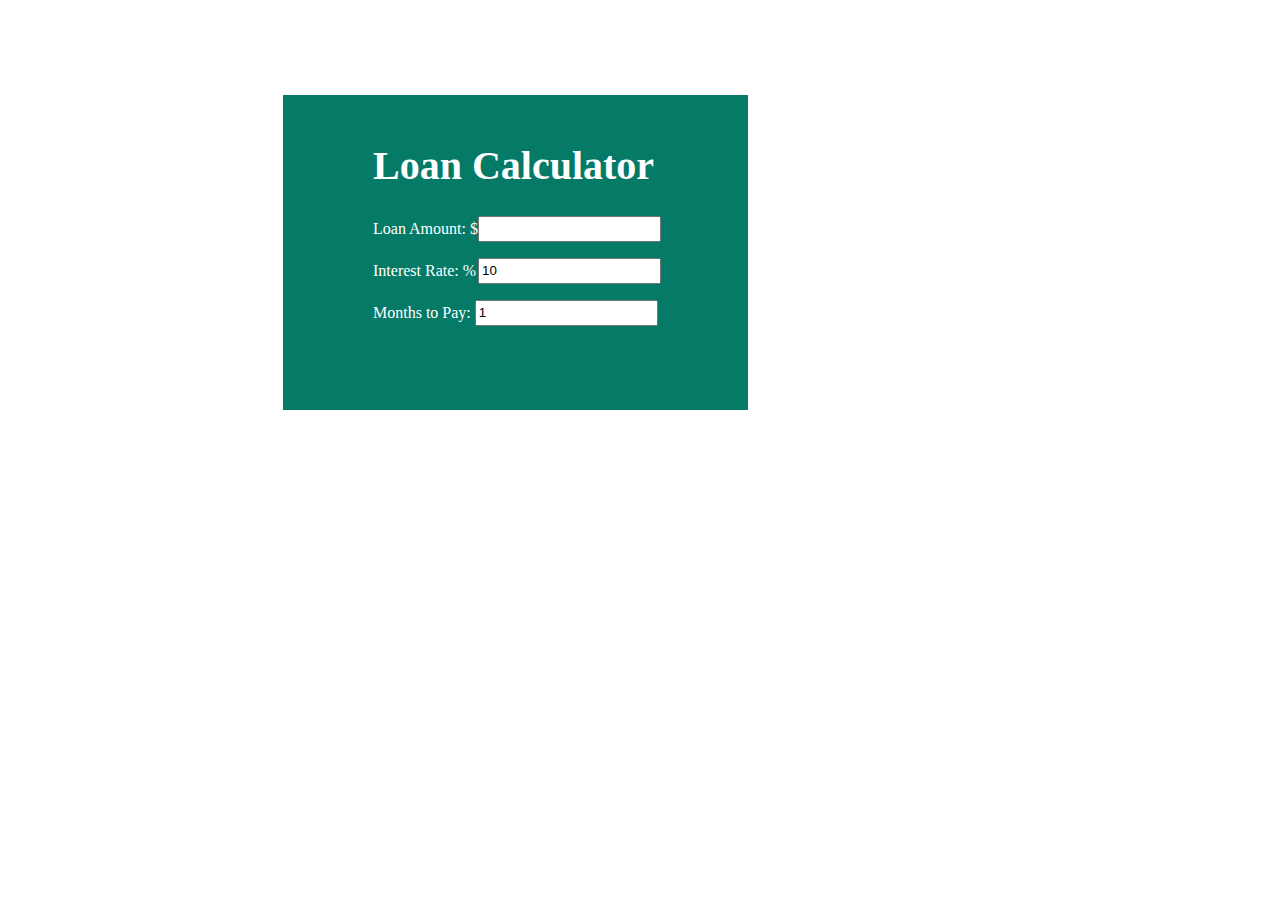
<file: Loan Calculator/index.html>
<!DOCTYPE html>
<html lang="en">
<head>
    <meta charset="UTF-8">
    <meta name="viewport" content="width=device-width, initial-scale=1.0">
    <meta http-equiv="X-UA-Compatible" content="ie=edge">
    <link rel="stylesheet" href="style.css">
    <title>Mortgage Loan Calculator</title>
</head>
<body>
    <div id="loancal">
        <h1>Loan Calculator</h1>
        <p>Loan Amount: $<input id="amount" onchange="computeLoan()" type="number" min="1" max="5000000" ></p>
        <p>Interest Rate: %<input id="interest_rate" onchange="computeLoan()" min="0" max="100" value="10" step=".1" ></p>
        <p>Months to Pay: <input id="months" onchange="computeLoan()" type="number" min="1" max="300" value="1" step="1" ></p>
        
       
        <h2 id="payment"></h2>
        

    </div>
    <script src="main.js"></script>
</body>
</html>
</file>
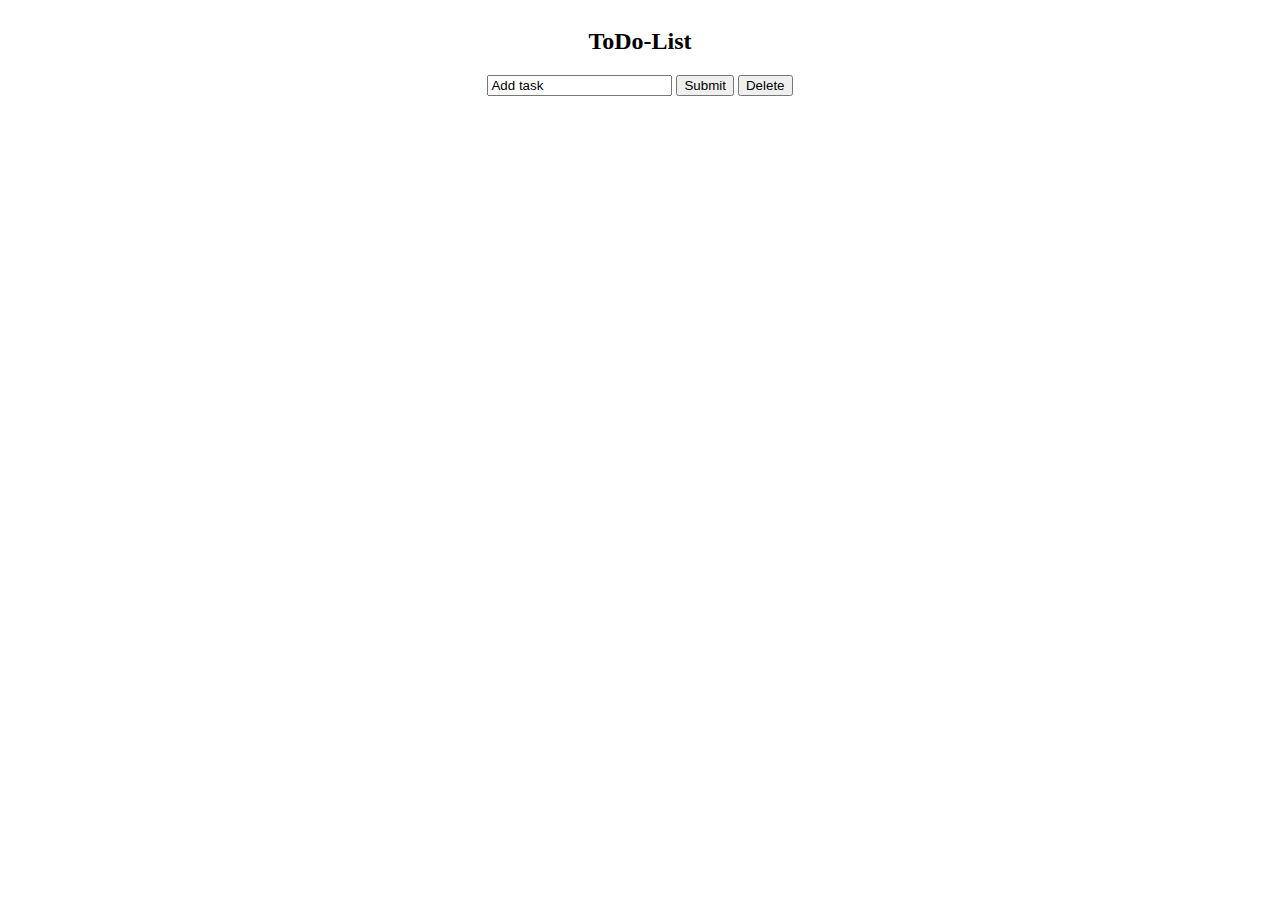
<file: to-do list/index.html>
<!DOCTYPE html>
<html lang="en">
<head>
          <meta charset="UTF-8">
          <meta http-equiv="X-UA-Compatible" content="IE=edge">
          <meta name="viewport" content="width=device-width, initial-scale=1.0">
          <title>To-do list</title>
          <style>
                    .main{
                              display: flex;
                              justify-content: center;
                              align-items: center;
                              flex-direction: column;
                    }
          </style>
</head>
<body>
          <div class="main">
                    <h2>ToDo-List</h2>
                    <div class="container">
                              <input id="input" type="text" value="Add task">
                              <button onclick="newElement()">Submit</button>
                              <button onclick="del()">Delete</button>
                              
                    </div>
                    <div id="List">

                    </div>

          </div>
<script src="app2.js"></script>
</body>
</html>
</file>
<file: Loan Calculator/style.css>
#loancal {
    width: 375px;
    height: 295px;
    background-color:rgb(4, 122, 103);
    color: #fff;
    margin-left: 275px;
    margin-top: 95px;
    padding-left: 90px;
    padding-top: 20px;
}

#months, #amount, #interest_rate{
    width: 175px;
    height: 20px;

}

#interest_rate {
    margin-left: 2px;
}

h1 {
    font-size:40px;
}
</file>
